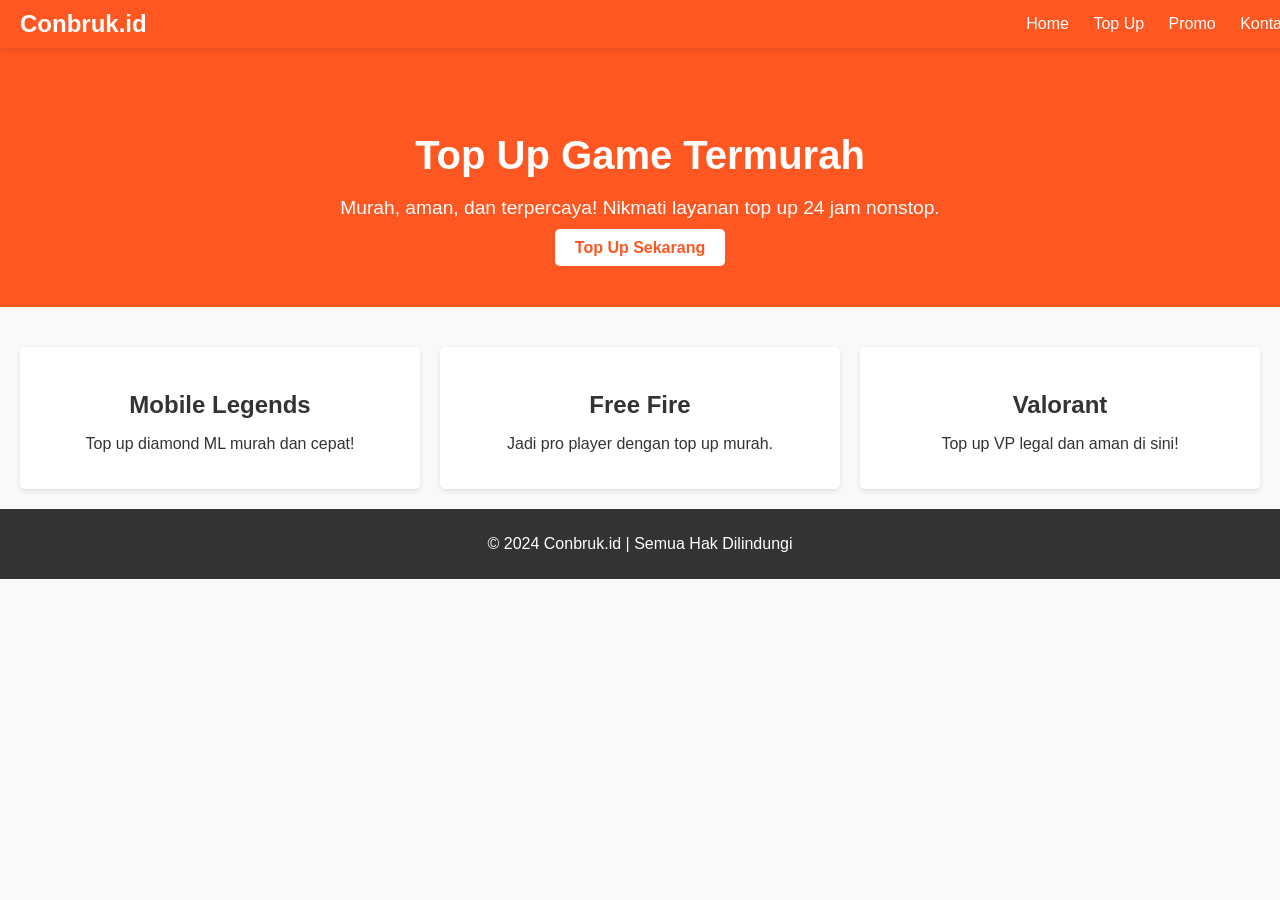
<file: index.html>
<!DOCTYPE html>
<html lang="id">
<head>
    <meta charset="UTF-8">
    <meta name="viewport" content="width=device-width, initial-scale=1.0">
    <title>Conbruk.id</title>
    <link rel="stylesheet" href="style.css">
</head>
<body>
    <header>
        <div class="logo">Conbruk.id</div>
        <nav>
            <a href="#">Home</a>
            <a href="#">Top Up</a>
            <a href="#">Promo</a>
            <a href="#">Kontak</a>
        </nav>
    </header>

    <section class="hero">
        <h1>Top Up Game Termurah</h1>
        <p>Murah, aman, dan terpercaya! Nikmati layanan top up 24 jam nonstop.</p>
        <a href="#" class="cta-button">Top Up Sekarang</a>
    </section>

    <section class="grid-container">
        <div class="grid-item">
            <h3>Mobile Legends</h3>
            <p>Top up diamond ML murah dan cepat!</p>
        </div>
        <div class="grid-item">
            <h3>Free Fire</h3>
            <p>Jadi pro player dengan top up murah.</p>
        </div>
        <div class="grid-item">
            <h3>Valorant</h3>
            <p>Top up VP legal dan aman di sini!</p>
        </div>
    </section>

    <footer>
        <p>© 2024 Conbruk.id | Semua Hak Dilindungi</p>
    </footer>
</body>
</html>
</file>
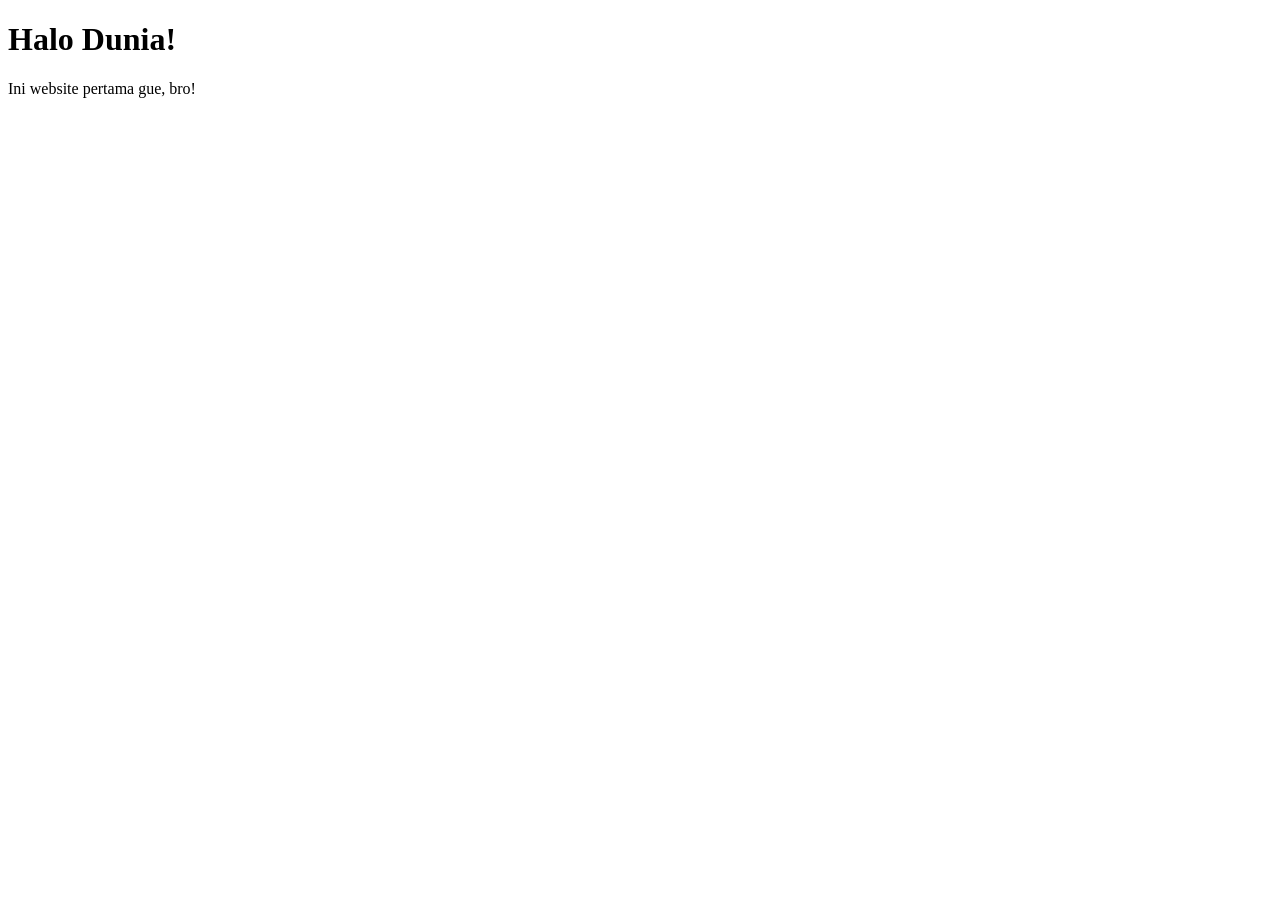
<file: main.html>
<!DOCTYPE html>
<html lang="id">
<head>
    <meta charset="UTF-8">
    <meta name="viewport" content="width=device-width, initial-scale=1.0">
    <title>Judul Website Lo</title>
</head>
<body>
    <h1>Halo Dunia!</h1>
    <p>Ini website pertama gue, bro!</p>
</body>
</html>
</file>
<file: style.css>
/* Global Styles */
body {
    font-family: Arial, sans-serif;
    margin: 0;
    padding: 0;
    background: #f9f9f9;
    color: #333;
}

/* Header */
header {
    position: fixed;
    top: 0;
    width: 100%;
    background: #ff5722;
    color: white;
    display: flex;
    justify-content: space-between;
    align-items: center;
    padding: 10px 20px;
    box-shadow: 0 2px 5px rgba(0, 0, 0, 0.1);
}

header .logo {
    font-size: 1.5em;
    font-weight: bold;
}

header nav a {
    color: white;
    margin: 0 10px;
    text-decoration: none;
    font-size: 1em;
}

header nav a:hover {
    text-decoration: underline;
}

/* Hero Section */
.hero {
    text-align: center;
    padding: 100px 20px 50px;
    background: #ff5722;
    color: white;
}

.hero h1 {
    font-size: 2.5em;
    margin-bottom: 10px;
}

.hero p {
    font-size: 1.2em;
    margin-bottom: 20px;
}

.hero .cta-button {
    background: white;
    color: #ff5722;
    padding: 10px 20px;
    border-radius: 5px;
    font-weight: bold;
    text-decoration: none;
}

.hero .cta-button:hover {
    background: #fff3e0;
}

/* Grid Section */
.grid-container {
    display: grid;
    grid-template-columns: repeat(auto-fit, minmax(250px, 1fr));
    gap: 20px;
    padding: 20px;
    margin-top: 20px;
}

.grid-item {
    background: white;
    border-radius: 5px;
    box-shadow: 0 2px 5px rgba(0, 0, 0, 0.1);
    padding: 20px;
    text-align: center;
}

.grid-item h3 {
    font-size: 1.5em;
    margin-bottom: 10px;
}

/* Footer */
footer {
    text-align: center;
    background: #333;
    color: white;
    padding: 10px 0;
}
</file>
